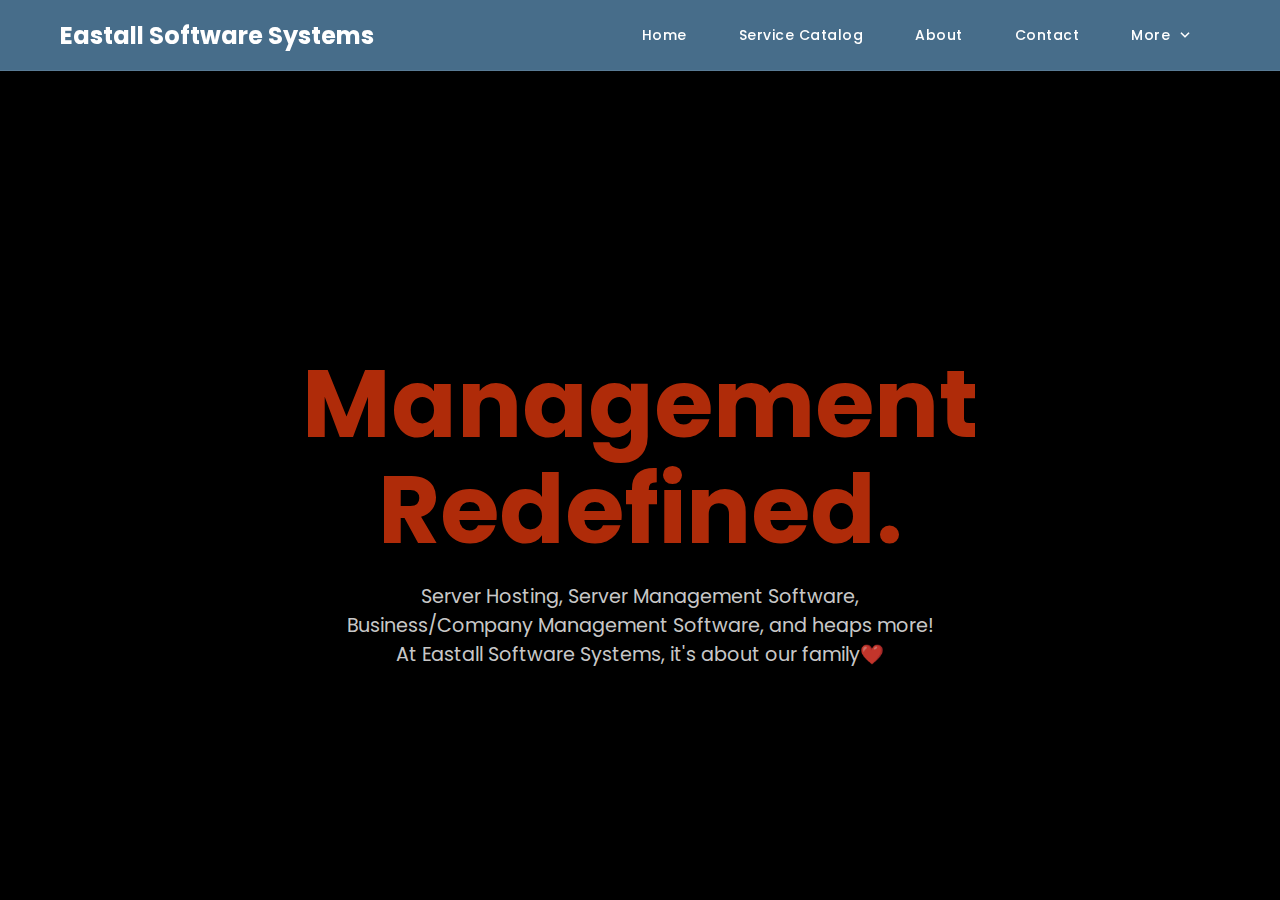
<file: index.html>
<!DOCTYPE html>
<html lang="en">
    <head>
        <meta charset="UTF-8">
        <meta name="viewport" content="width=device-width, initial-scale=1.0">
        <!-- Visual Aspects -->
        <title>Eastall Software Systems | Management Redefined.</title> <!-- Sets the title seen in the tab -->
        <link rel="stylesheet" href="assets/css/12-09-25.main.css"> <!-- Sets all page styles -->
        <link rel="icon" href="https://cdn.eastallsoftware.com/branding/EastallSS_Fav.ico"> <!-- Sets the icon seen in the tab -->
        <link rel="stylesheet" href="https://fonts.googleapis.com/css2?family=Material+Symbols+Outlined:opsz,wght,FILL,GRAD@24,400,0,0"/> <!-- Adds Google's Material Icons -->

        <!-- Meta Tags -->
        <meta name="title" content="Eastall Software Systems | Management Redefined.">
        <meta name="description" content="Server Hosting, Server Management Software, Business/Company Management Software, and heaps more! At Eastall Software Systems, it's about our family❤️">
        <meta name="keywords" content="Eastall, Eastall Software, Eastall Systems, Eastall Software Systems, Servers, Server Hosting, Servers Hosting, Kaedyn Eastall, Management, Business Management, Management Panel, Manager, Server Manager, Server Management, Server Host">
        <meta name="author" content="Kaedyn Eastall / Eastall Software Systems">
        <link rel="canonical" href="https://eastallsoftware.com">
        <meta property="og:title" content="Eastall Software Systems | Management Redefined.">
        <meta property="og:description" content="Server Hosting, Server Management Software, Business/Company Management Software, and heaps more! At Eastall Software Systems, it's about our family❤️">
        <meta property="og:url" content="https://eastallsoftware.com">
        <meta property="og:type" content="website">
        <meta property="og:site_name" content="Eastall Software Systems | Management Redefined.">

        <meta name="twitter:card" content="summary_large_image">
        <meta name="twitter:title" content="Eastall Software Systems | Management Redefined.">
        <meta name="twitter:description" content="Server Hosting, Server Management Software, Business/Company Management Software, and heaps more! At Eastall Software Systems, it's about our family❤️">
        <meta name="twitter:site" content="@EastallSoftware">
        <meta name="mobile-web-app-capable" content="yes">
        <meta name="apple-mobile-web-app-status-bar-style" content="default">
    </head>
<body>
    <header id="header">
        <nav>
            <div class="nav-container">
                <a href="https://eastallsoftware.com" class="logo">Eastall Software Systems</a> 
                
                <ul class="nav-links">
                    <li><a class="active-nav-link" href="https://eastallsoftware.com">Home</a></li>
                    <li><a href="https://eastallsoftware.com/catalog">Service Catalog</a></li>
                    <li><a href="https://eastallsoftware.com/about">About</a></li>
                    <li><a href="https://eastallsoftware.com/contact">Contact</a></li>
                    <li class="nav-dropdown">
                        <a class="dropdown-toggle">
                            More 
                            <span class="material-symbols-outlined">keyboard_arrow_down</span>
                        </a>
                        <div class="dropdown-menu">
                            <div class="dropdown-content">
                                <div class="dropdown-column">
                                    <h3>Management Tools</h3>
                                    <a href="https://eastallsoftware.com/services/dashboard">Server Dashboard</a>
                                    <a href="https://eastallsoftware.com/services/panel">Business Panel</a>
                                    <a href="https://billing.stripe.com/p/login/7sIfZyanQ74m4AUeUU">Billing Portal</a>
                                </div>
                                <div class="dropdown-column">
                                    <h3>Account</h3>
                                    <a href="https://my.eastallsoftware.com/me">Profile</a>
                                    <a href="https://my.eastallsoftware.com/me/settings">Settings</a>
                                    <a href="https://support.eastallsoftware.com">Support</a>
                                </div>
                                <div class="dropdown-column">
                                    <h3>Quick Actions</h3>
                                    <div class="mode-toggles">
                                        <div class="mode-toggle" title="Light Mode">
                                            <span class="material-symbols-outlined">light_mode</span>
                                        </div>
                                        <div class="mode-toggle" title="Dark Mode">
                                            <span class="material-symbols-outlined">dark_mode</span>
                                        </div>
                                    </div>
                                </div>
                            </div>
                        </div>
                    </li>
                </ul>
                
                <div class="mobile-toggle">
                    <span></span>
                    <span></span>
                    <span></span>
                </div>
            </div>
        </nav>
    </header>
    
    <div class="container">
        <h1>Management<br>Redefined.</h1>
        <p>Server Hosting, Server Management Software, Business/Company Management Software, and heaps more! At Eastall Software Systems, it's about our family❤️</p>
    </div>

    <script src="assets/js/index.js"></script>
</body>
</html>
</file>
<file: assets/css/12-09-25.main.css>
@import url('https://fonts.googleapis.com/css2?family=Poppins:ital,wght@0,100;0,200;0,300;0,400;0,500;0,600;0,700;0,800;0,900;1,100;1,200;1,300;1,400;1,500;1,600;1,700;1,800;1,900&display=swap');
        
        * {
            margin: 0;
            padding: 0;
            box-sizing: border-box;
            font-family: "Poppins", sans-serif;
        }
        
        :root {
            --bg-color: #000000;
            --text-color: #ffffff;
            --main-color-1: #af2b09;
            --main-color-2: #4b7391;
            --nav-bg: rgba(75, 115, 145, 0.95);
            --hover-bg: rgba(175, 43, 9, 0.9);
            --dropdown-bg: rgba(255, 255, 255, 0.98);
            --dropdown-shadow: rgba(0, 0, 0, 0.15);
        }
        
        body {
            background-color: var(--bg-color);
            color: var(--text-color);
        }
        
        /* Header & Navigation */
        header {
            position: fixed;
            top: 0;
            left: 0;
            right: 0;
            z-index: 1000;
            background: var(--nav-bg);
            backdrop-filter: blur(10px);
            border-bottom: 1px solid rgba(255, 255, 255, 0.1);
            transition: all 0.3s ease;
        }
        
        nav {
            max-width: 1200px;
            margin: 0 auto;
            padding: 0 20px;
        }
        
        .nav-container {
            display: flex;
            align-items: center;
            justify-content: space-between;
            height: 70px;
        }
        
        .logo {
            font-size: 1.5rem;
            font-weight: 700;
            color: var(--text-color);
            text-decoration: none;
        }
        
        .nav-links {
            display: flex;
            list-style: none;
            align-items: center;
            gap: 0;
        }

        .active-nav-link li a {
            content: '';
            position: absolute;
            bottom: 8px;
            left: 50%;
            transform: translateX(-50%);
            width: 0;
            height: 2px;
            background: var(--text-color);
            transition: width 0.3s ease;
        }


        
        .nav-links li {
            position: relative;
        }
        
        .nav-links li a {
            display: flex;
            align-items: center;
            padding: 20px 24px;
            color: var(--text-color);
            text-decoration: none;
            font-weight: 500;
            font-size: 14px;
            letter-spacing: 0.5px;
            transition: all 0.3s ease;
            position: relative;
            border-radius: 6px;
            margin: 0 2px;
        }
        
        .nav-links > li > a:hover {
            color: var(--text-color);
            background: var(--hover-bg);
            transform: translateY(-1px);
        }
        
        .nav-links li a::after {
            content: '';
            position: absolute;
            bottom: 8px;
            left: 50%;
            transform: translateX(-50%);
            width: 0;
            height: 2px;
            background: var(--text-color);
            transition: width 0.3s ease;
        }
        
        .nav-links > li > a:hover::after {
            width: 60%;
        }
        
        /* Dropdown Styles */
        .nav-dropdown {
            position: relative;
        }
        
        .dropdown-toggle {
            display: flex;
            align-items: center;
            gap: 6px;
            cursor: pointer;
        }
        
        .dropdown-toggle .material-symbols-outlined {
            font-size: 18px;
            transition: transform 0.3s ease;
        }
        
        .nav-dropdown:hover .dropdown-toggle .material-symbols-outlined {
            transform: rotate(180deg);
        }
        
        .dropdown-menu {
            position: absolute;
            top: 100%;
            right: 0;
            background: var(--dropdown-bg);
            min-width: 720px;
            opacity: 0;
            visibility: hidden;
            transform: translateY(-10px);
            transition: all 0.3s ease;
            border-radius: 12px;
            box-shadow: 0 20px 40px var(--dropdown-shadow);
            padding: 32px;
            margin-top: 8px;
            border: 1px solid rgba(255, 255, 255, 0.1);
        }
        
        .nav-dropdown:hover .dropdown-menu {
            opacity: 1;
            visibility: visible;
            transform: translateY(0);
        }
        
        .dropdown-content {
            display: grid;
            grid-template-columns: repeat(3, 1fr);
            gap: 32px;
        }
        
        .dropdown-column {
            display: flex;
            flex-direction: column;
        }
        
        .dropdown-column h3 {
            color: var(--main-color-1);
            font-size: 12px;
            font-weight: 600;
            text-transform: uppercase;
            letter-spacing: 1px;
            margin-bottom: 16px;
            padding-bottom: 8px;
            border-bottom: 2px solid rgba(175, 43, 9, 0.2);
        }
        
        .dropdown-column a {
            color: #374151;
            text-decoration: none;
            padding: 12px 0;
            font-size: 14px;
            font-weight: 500;
            transition: all 0.2s ease;
            border-radius: 6px;
            padding-left: 0;
            position: relative;
        }
        
        .dropdown-column a:hover {
            color: var(--main-color-1);
            transform: translateX(4px);
        }
        
        .dropdown-column a::before {
            content: '';
            position: absolute;
            left: -8px;
            top: 50%;
            transform: translateY(-50%);
            width: 0;
            height: 2px;
            background: var(--main-color-1);
            transition: width 0.2s ease;
        }
        
        .dropdown-column a:hover::before {
            width: 4px;
        }
        
        /* Mode Toggle Styles */
        .mode-toggles {
            display: flex;
            gap: 12px;
            align-items: center;
            padding-top: 8px;
        }
        
        .mode-toggle {
            display: flex;
            align-items: center;
            justify-content: center;
            width: 36px;
            height: 36px;
            border-radius: 8px;
            background: rgba(175, 43, 9, 0.1);
            color: var(--main-color-1);
            cursor: pointer;
            transition: all 0.3s ease;
            border: 1px solid rgba(175, 43, 9, 0.2);
        }
        
        .mode-toggle:hover {
            background: var(--main-color-1);
            color: white;
            transform: translateY(-2px);
            box-shadow: 0 4px 12px rgba(175, 43, 9, 0.3);
        }
        
        .mode-toggle .material-symbols-outlined {
            font-size: 18px;
        }
        
        /* Mobile Menu Toggle */
        .mobile-toggle {
            display: none;
            flex-direction: column;
            cursor: pointer;
            padding: 8px;
        }
        
        .mobile-toggle span {
            width: 25px;
            height: 3px;
            background: var(--text-color);
            margin: 3px 0;
            transition: 0.3s;
            border-radius: 2px;
        }
        
        /* Main Content */
        .container {
            padding-top: 120px;
            text-align: center;
            min-height: 100vh;
            display: flex;
            align-items: center;
            justify-content: center;
            flex-direction: column;
        }
        
        .container h1 {
            font-size: clamp(3rem, 8vw, 6rem);
            font-weight: 700;
            line-height: 1.1;
            color: var(--main-color-1);
            margin-bottom: 20px;
        }
        
        .container p {
            font-size: 1.2rem;
            color: rgba(255, 255, 255, 0.8);
            max-width: 600px;
            margin: 0 auto;
        }
        
        /* Responsive Design */
        @media (max-width: 768px) {
            .nav-links {
                display: none;
            }
            
            .mobile-toggle {
                display: flex;
            }
            
            .dropdown-content {
                grid-template-columns: 1fr;
                gap: 24px;
            }
            
            .dropdown-menu {
                min-width: 300px;
                right: -20px;
            }
        }
        
        /* Scroll Effect */
        .header-scrolled {
            background: rgba(75, 115, 145, 0.98);
            backdrop-filter: blur(20px);
            box-shadow: 0 4px 20px rgba(0, 0, 0, 0.1);
        }
</file>
